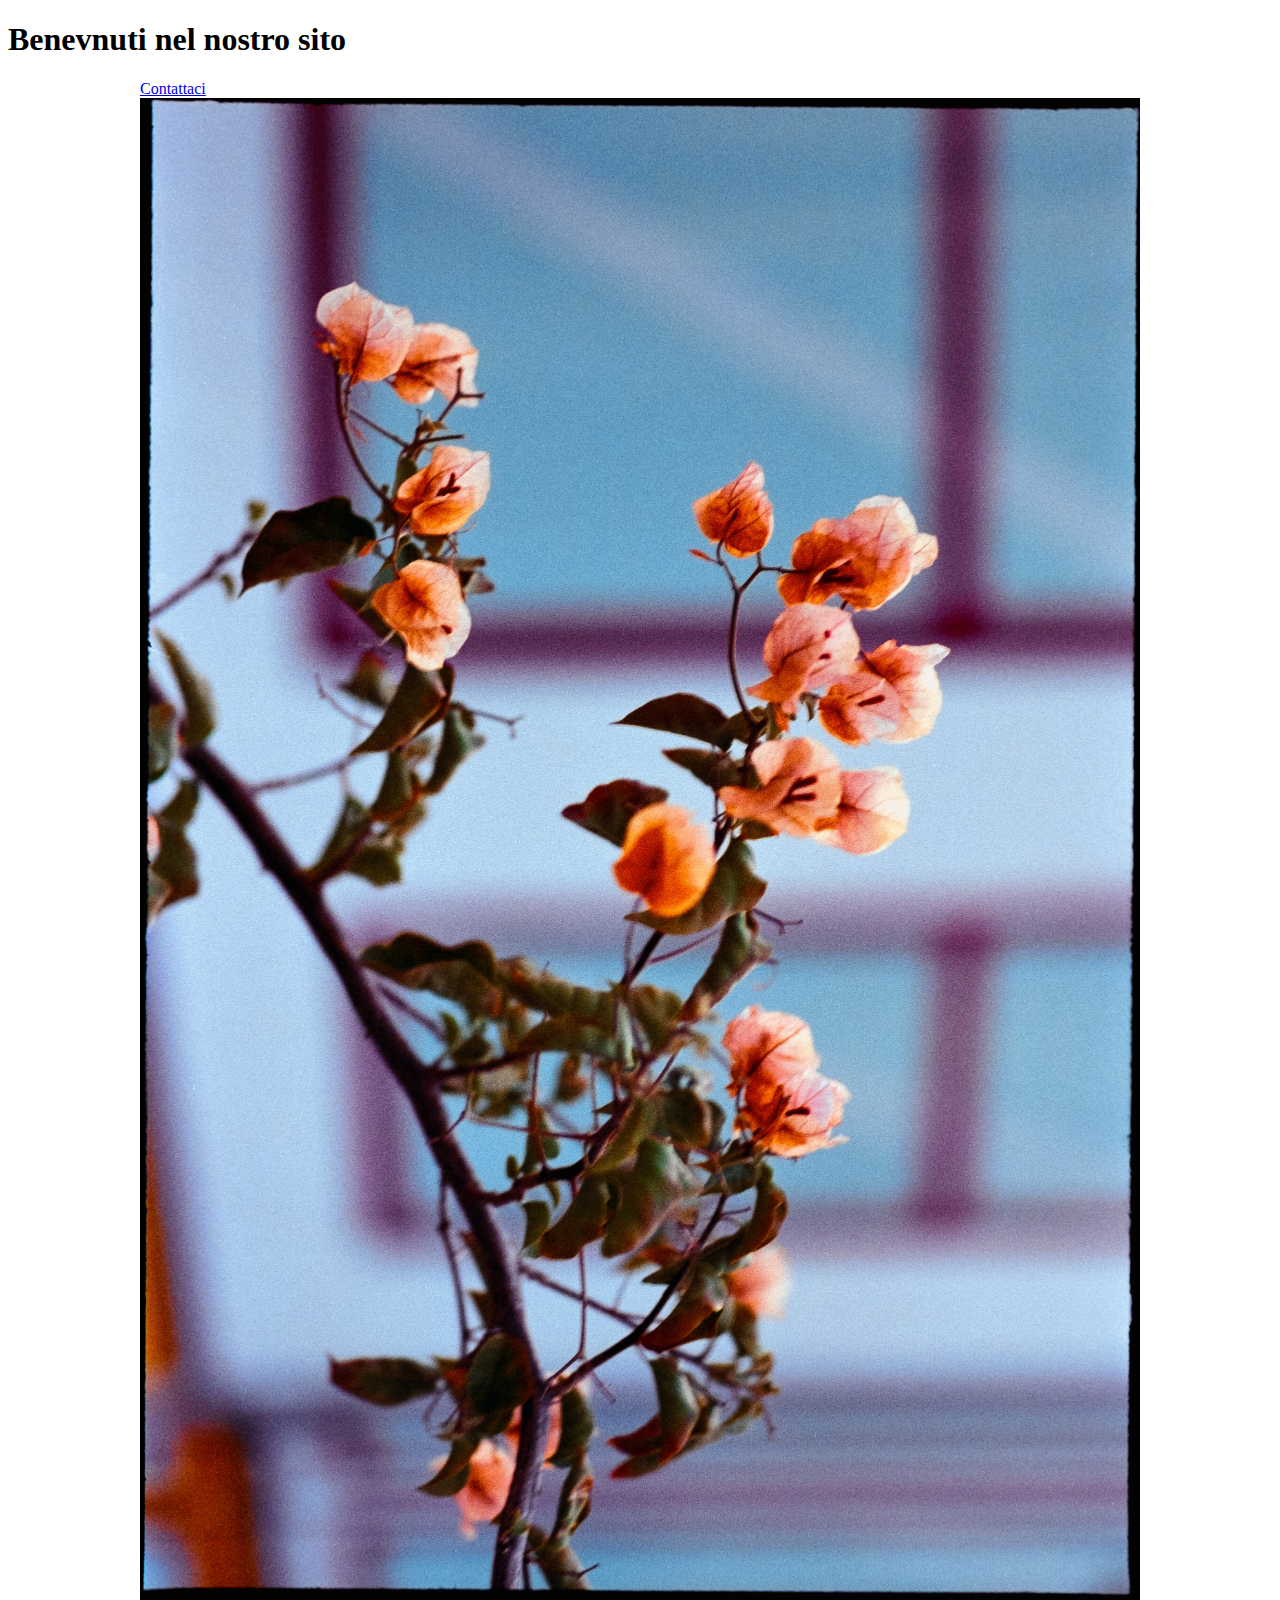
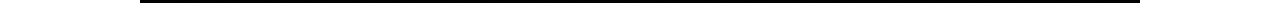
<file: index.html>
<!DOCTYPE html>
<html lang="en">
<head>
    <meta charset="UTF-8">
    <meta http-equiv="X-UA-Compatible" content="IE=edge">
    <meta name="viewport" content="width=device-width, initial-scale=1.0">
    <title>Fiori bellissimi</title>
    <link rel="stylesheet" href="static/CSS/style.css">
</head>
<body>
    <h1>Benevnuti nel nostro sito</h1>
    <div class="container">
        <a href="contatti.html">Contattaci</a>
        <img src="static/images/fiori.jpg" class="responsive_img" alt="fiori">
    </div>
</body>
</html>
</file>
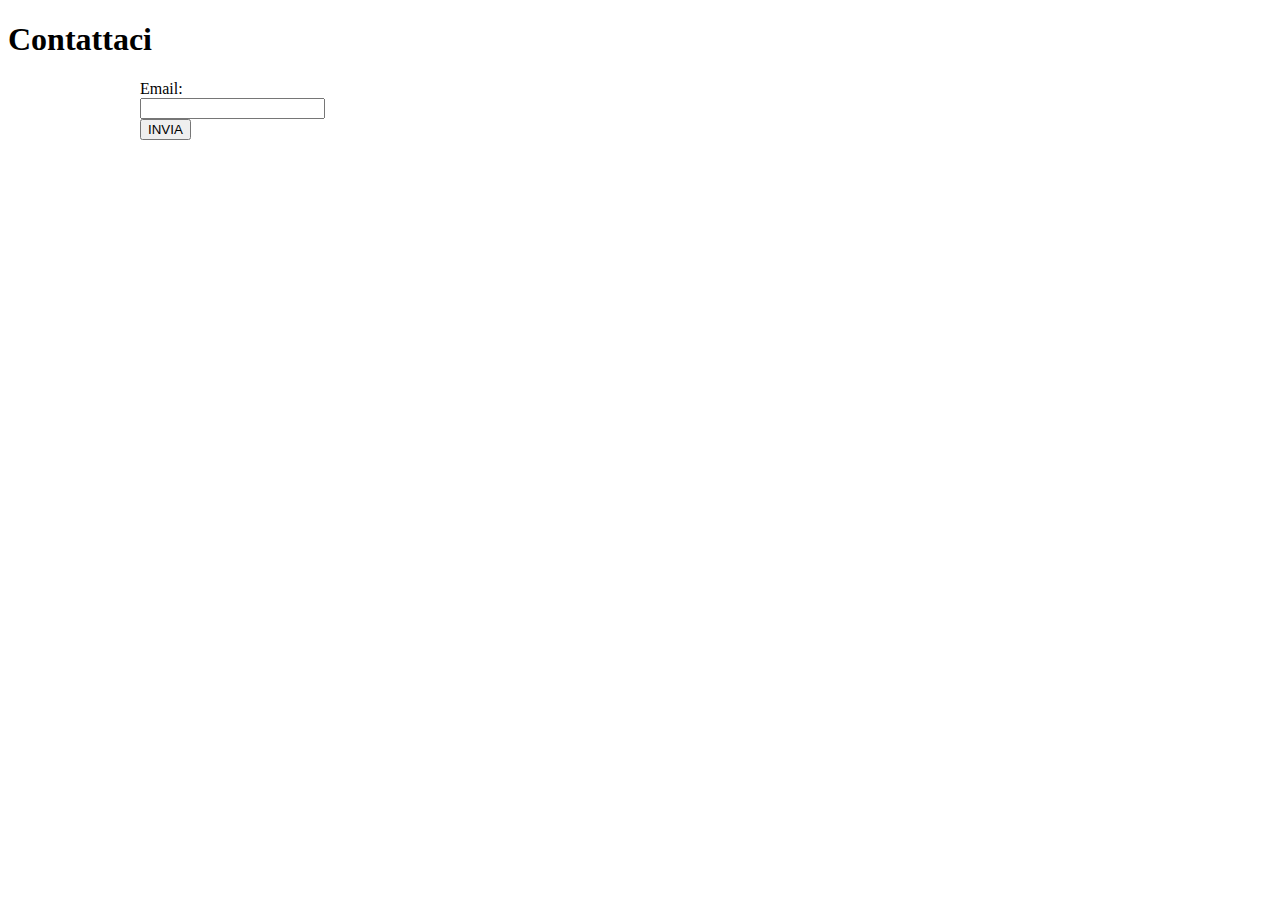
<file: contatti.html>
<!DOCTYPE html>
<html lang="en">
<head>
    <meta charset="UTF-8">
    <meta http-equiv="X-UA-Compatible" content="IE=edge">
    <meta name="viewport" content="width=device-width, initial-scale=1.0">
    <title>Contatti</title>
    <link rel="stylesheet" href="static/CSS/style.css">
</head>
<body>
    <h1>Contattaci</h1>
    <div class="container">
        <div class="fieldWrapper">
            <label for="email_field">
                Email:
            </label>
            <div class="field">
                <input type="text" name="email" id="email_field">
            </div>
        </div>
        <div class="fieldWrapper">
            <div class="field">
                <button type="submit">INVIA</button>
            </div>
        </div>
    </div>
</body>
</html>
</file>
<file: static/CSS/style.css>
.container {
    max-width: 1000px;
    margin: 0 auto;
}

.responsive_img {
    display: block;
    max-width: 100%;
}
</file>
